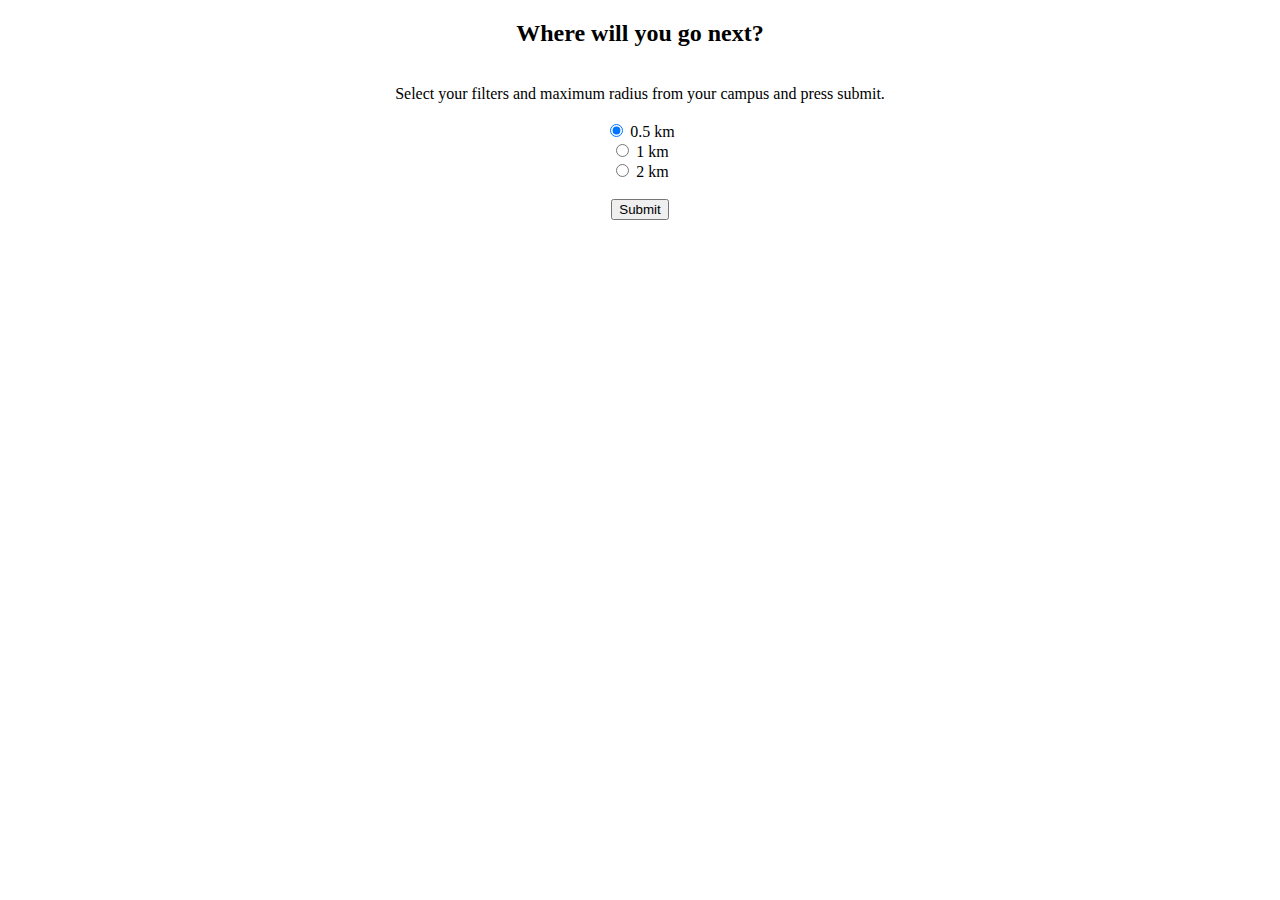
<file: 404chillnotfound/templates/filter-info.html>
<!DOCTYPE html>
<html>

<head>
</head>

<body>
  <center>
  <h2><center>Where will you go next?</center></h2><br>
  <span>Select your filters and maximum radius from your campus and press submit.</span>
  <form method="get" action="/map">
    <br>
    <input type="radio" name="radius" value="500" checked> 0.5 km <br>
    <input type="radio" name="radius" value="1000"> 1 km <br>
    <input type="radio" name="radius" value="2000"> 2 km <br><br>
    <!--<input type="hidden" name="movie_theater" id="movie_theater"></input>
    <input type="hidden" name="amusement_park" id="amu"></input>-->
    <input id="filterSubmit" type="submit">
  </form>
  </center>
</body>

</html>
</file>
